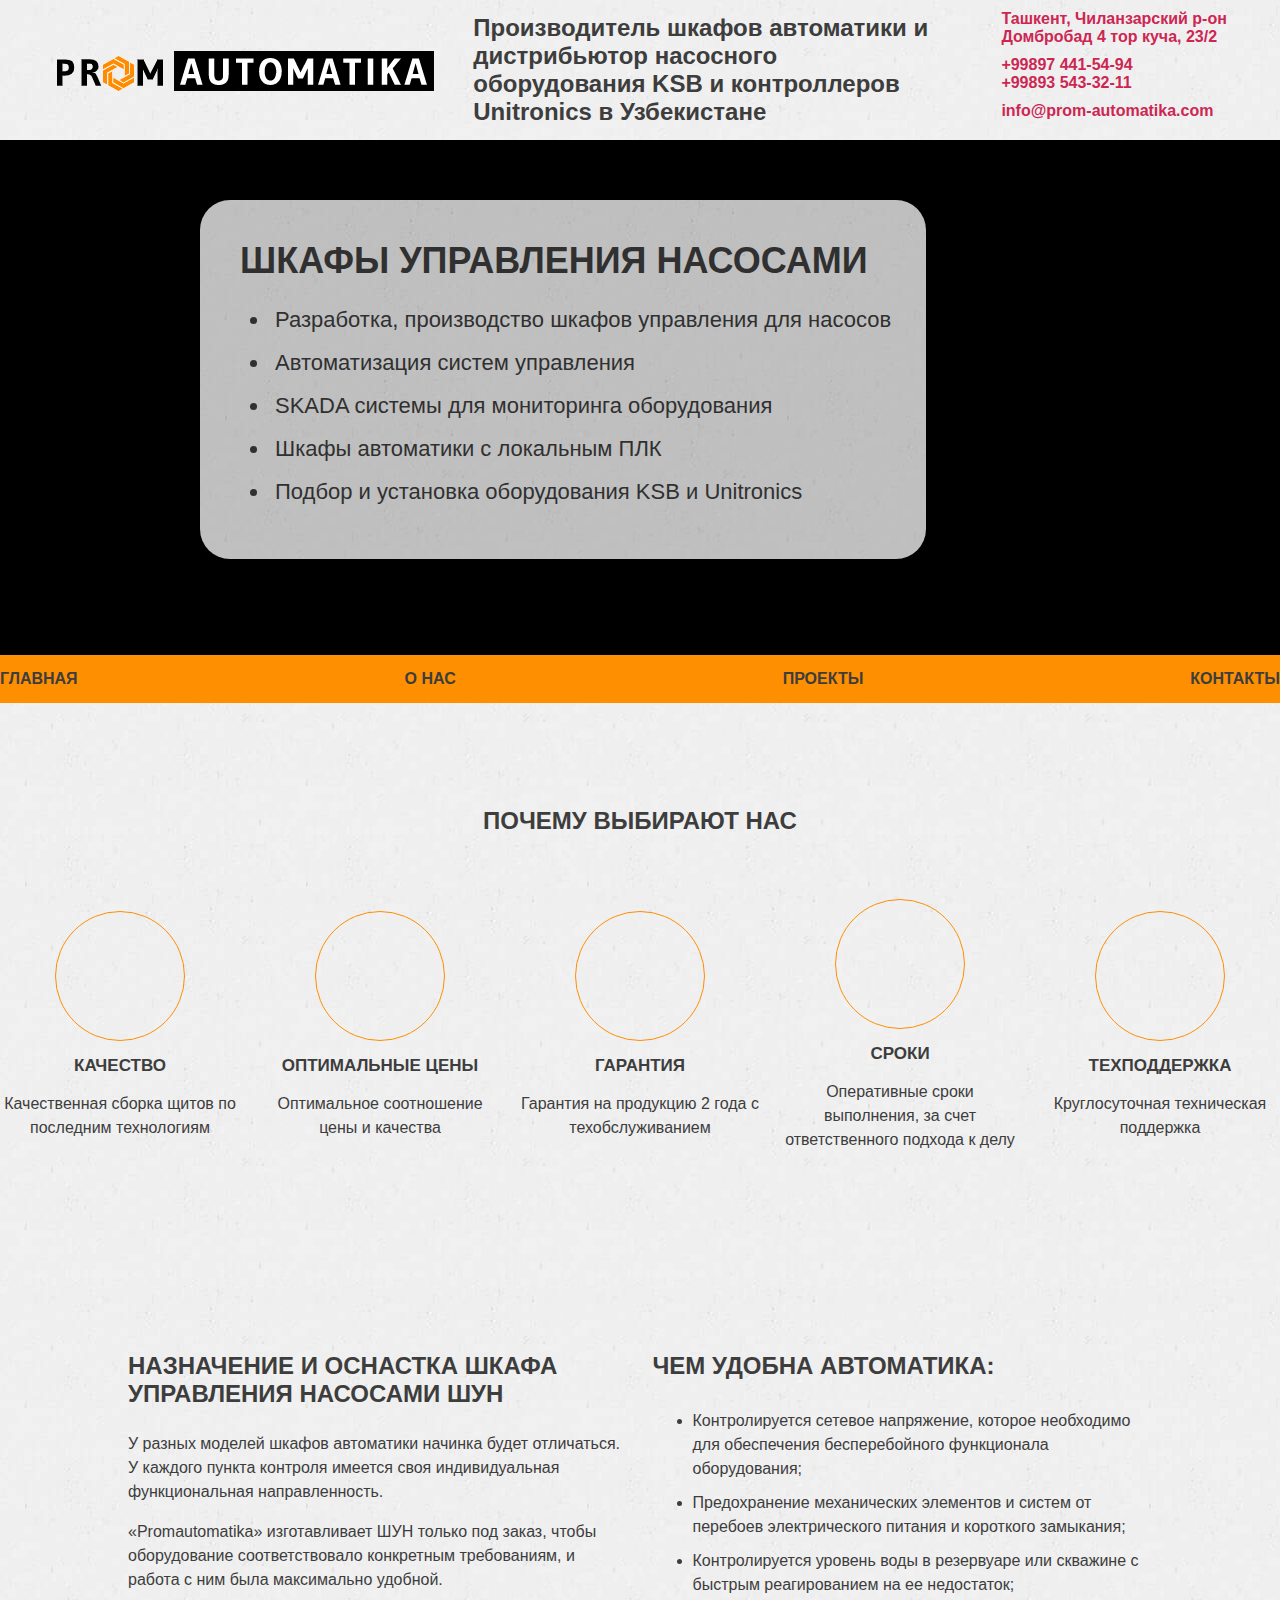
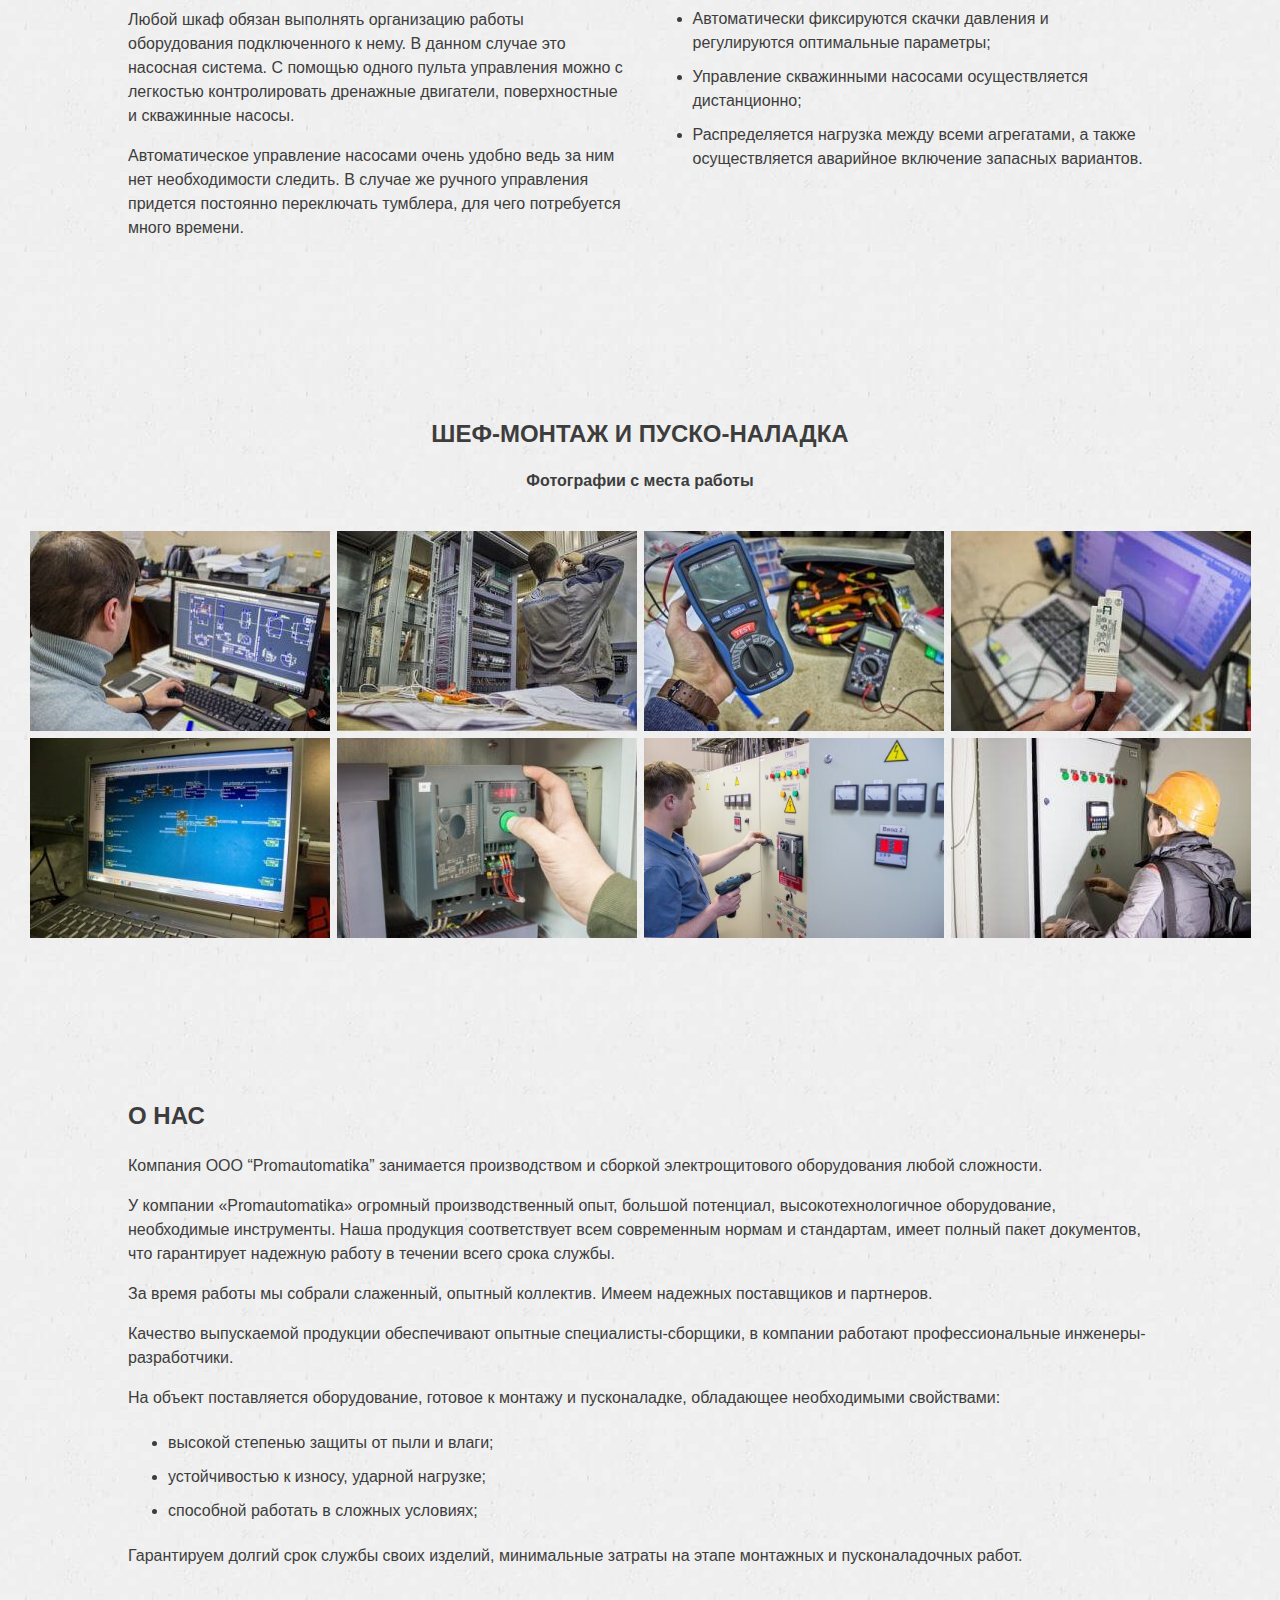
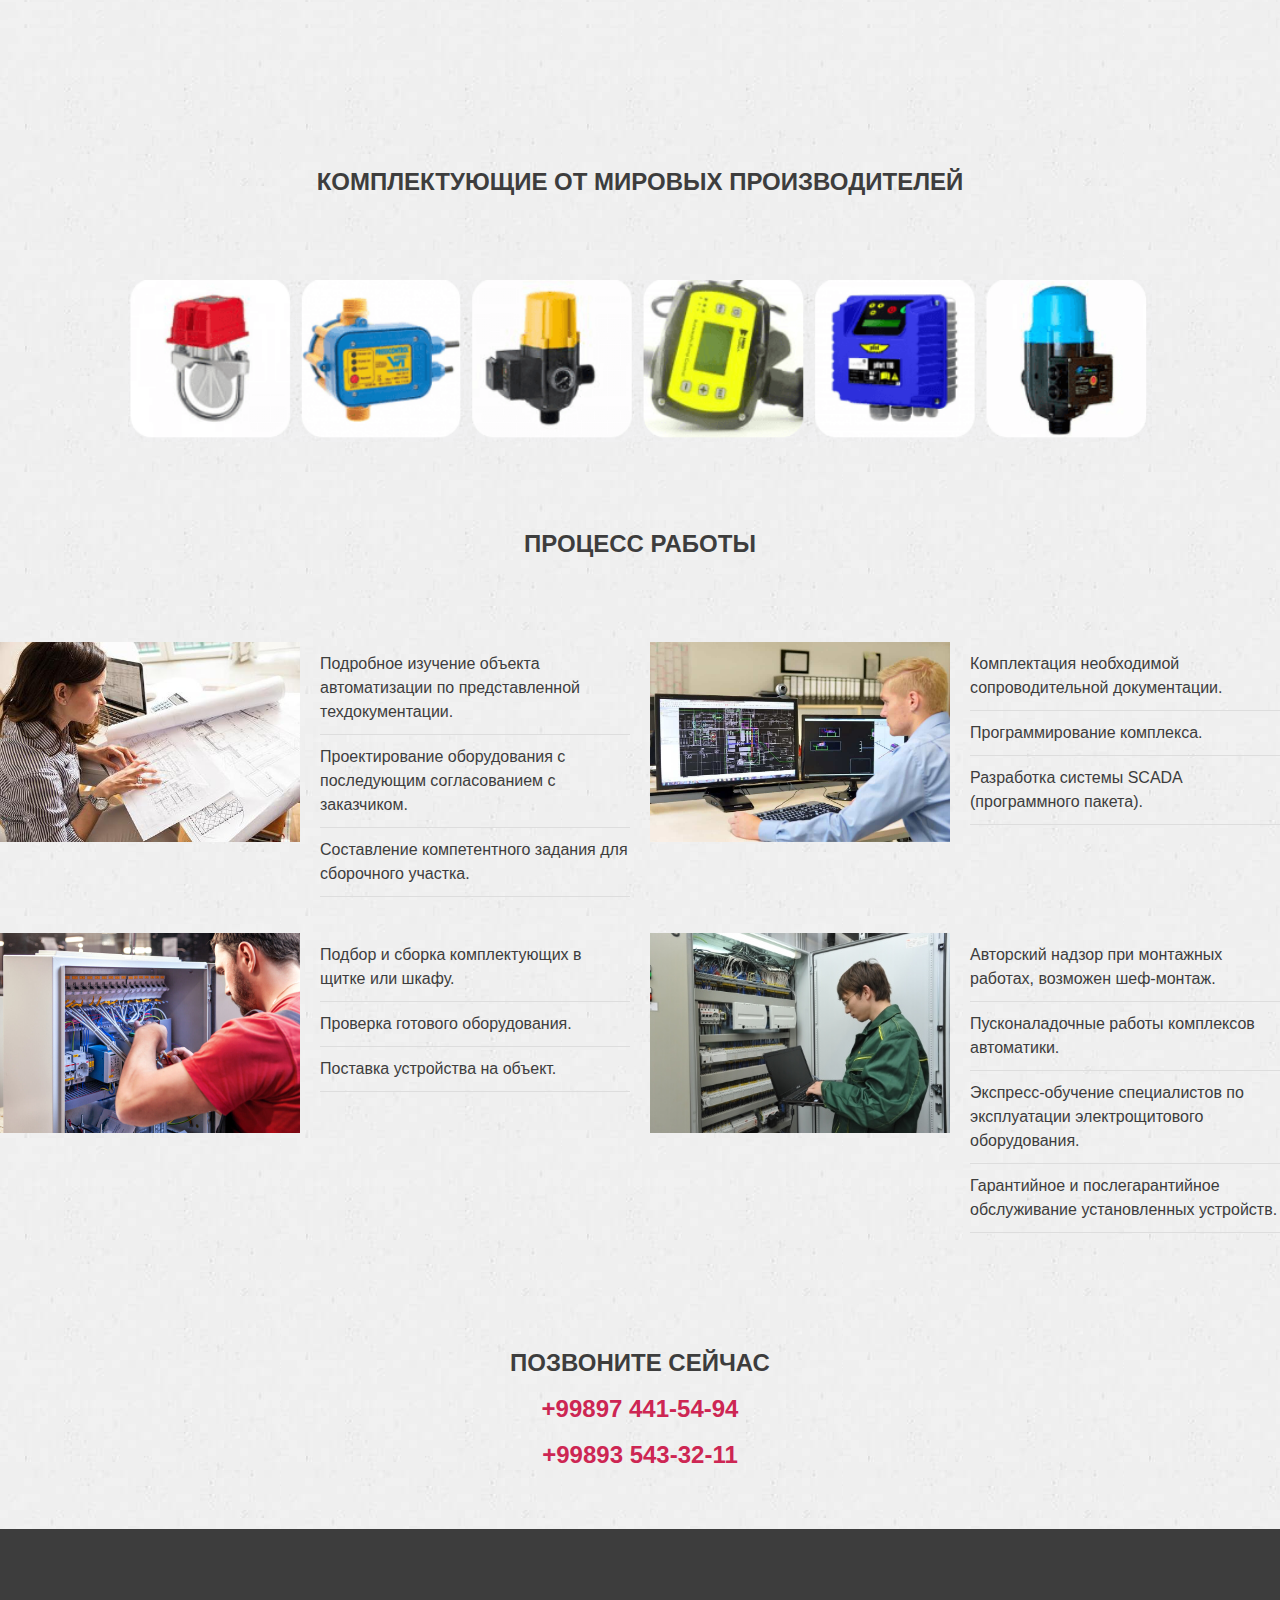
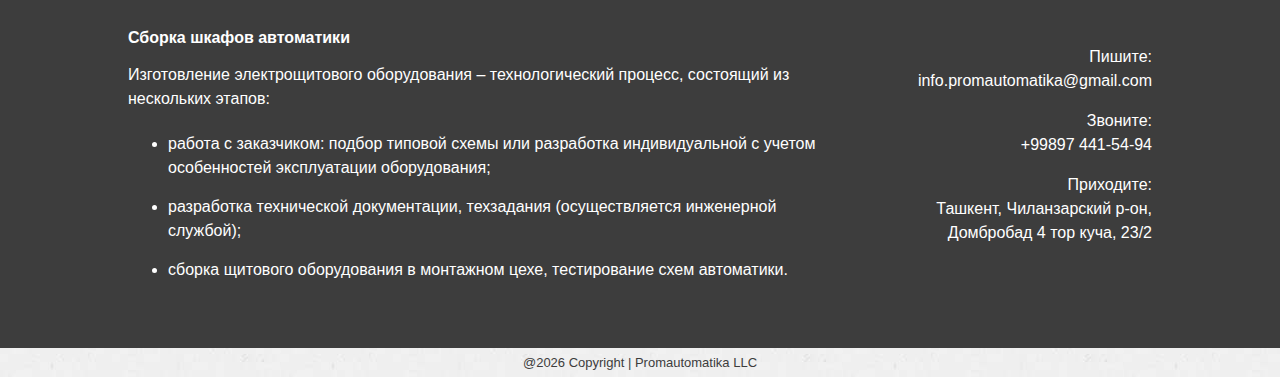
<file: index.html>
<!doctype html>
<html lang="en">
<head>
    <meta charset="UTF-8">
    <meta name="viewport"
          content="width=device-width, user-scalable=no, initial-scale=1.0, maximum-scale=1.0, minimum-scale=1.0">
    <meta http-equiv="X-UA-Compatible" content="ie=edge">
    <link rel="stylesheet" href="styles.css">
    <script src="scripts.js" defer></script>
    <link rel="stylesheet" href="https://cdnjs.cloudflare.com/ajax/libs/font-awesome/6.4.2/css/all.min.css"
          integrity="sha512-z3gLpd7yknf1YoNbCzqRKc4qyor8gaKU1qmn+CShxbuBusANI9QpRohGBreCFkKxLhei6S9CQXFEbbKuqLg0DA=="
          crossorigin="anonymous" referrerpolicy="no-referrer"/>
    <title>Шкафы управления насосами в Ташкенте</title>
    <link rel="icon" type="image/x-icon" href="images/favicon.ico">

</head>
<body>
<header>
    <img class="logo" src="images/logo.png" height="61" width="387" alt="Promautomatika logo">
    <h1>Производитель шкафов автоматики и дистрибьютор насосного оборудования KSB и контроллеров Unitronics в
        Узбекистане</h1>
    <div class="requisites">
        <div class="location">
            <i class="fa-solid fa-location-dot fa-2x icon" style="color: #fe8f01;"></i>
            <a href="https://maps.app.goo.gl/ajh4YH1VU1fUaa7GA" target="_blank">Ташкент, Чиланзарский р-он<br>
                Домбробад 4 тор куча, 23/2</a></div>
        <div class="phone">
            <i class="fa-solid fa-phone fa-2x icon" style="color: #fe8f01;"></i>
            <div>
                <a href="tel:+998974415494">+99897 441-54-94</a><br>
                <a href="tel:+998935433211">+99893 543-32-11</a></div>
        </div>
        <div class="mail">
            <i class="fa-solid fa-envelope fa-2x icon" style="color: #fe8f01;"></i>
            <a href="mailto:info@prom-automatika.com" target="_blank">info@prom-automatika.com</a></div>
    </div>

</header>

<main>

    <div class="hero">
        <div class="slide">
            <div style="background-image:url(images/banner0.png)"></div>
            <div style="background-image:url(images/banner1.png)"></div>
            <div style="background-image:url(images/banner2.png)"></div>
            <div style="background-image:url(images/banner0.png)"></div>
            <div style="background-image:url(images/banner1.png)"></div>
        </div>

        <div class="caption">
            <h2>ШКАФЫ УПРАВЛЕНИЯ НАСОСАМИ</h2>
            <ul>
                <li>Разработка, производство шкафов управления для насосов</li>
                <li>Автоматизация систем управления</li>
                <li>SKADA системы для мониторинга оборудования</li>
                <li>Шкафы автоматики с локальным ПЛК</li>
                <li>Подбор и установка оборудования KSB и Unitronics</li>
            </ul>
        </div>
    </div>

    <nav>
        <ul class="navbar">
            <li><a href="#">Главная</a></li>
            <li><a href="about-us.html">О нас</a></li>
            <li><a href="projects.html">Проекты</a></li>
            <li><a href="contacts.html">Контакты</a></li>
        </ul>
    </nav>
    <div class="spacer"></div>
    <div class="section-title">
        <h3>Почему выбирают нас</h3>
    </div>
    <div class="features">
        <div class="feature">
            <i class="fa-solid fa-thumbs-up fa-4x icon" style="color: #fe8f01;"></i>
            <h5>Качество</h5>
            <p>Качественная сборка щитов по последним технологиям</p>
        </div>
        <div class="feature">
            <i class="fa-solid fa-wallet fa-4x icon" style="color: #fe8f01;"></i>
            <h5>Оптимальные цены</h5>
            <p>Оптимальное соотношение цены и качества</p>
        </div>
        <div class="feature">
            <i class="fa-solid fa-check fa-4x icon" style="color: #fe8f01;"></i>
            <h5>ГАРАНТИЯ</h5>
            <p>Гарантия на продукцию 2 года с техобслуживанием</p>
        </div>
        <div class="feature">
            <i class="fa-solid fa-calendar fa-4x icon" style="color: #fe8f01;"></i>
            <h5>СРОКИ</h5>
            <p>Оперативные сроки выполнения, за счет ответственного подхода к делу</p>
        </div>
        <div class="feature">
            <i class="fa-solid fa-gears fa-4x icon" style="color: #fe8f01;"></i>
            <h5>ТЕХПОДДЕРЖКА</h5>
            <p>Круглосуточная техническая поддержка</p>
        </div>
    </div>
<div class="spacer"></div>
    <section class="section1 inner-padding">
        <div class="wrapper bgcontent">
            <div class="wrapper-small">
                <div class="columns inner-padding">
                    <div class="left">
                        <h3>НАЗНАЧЕНИЕ И ОСНАСТКА ШКАФА УПРАВЛЕНИЯ НАСОСАМИ ШУН
                        </h3>
                        <p>У разных моделей шкафов автоматики начинка будет отличаться. У каждого пункта контроля
                            имеется
                            своя
                            индивидуальная функциональная направленность.</p>
                        <p>«Promautomatika» изготавливает ШУН только под заказ, чтобы оборудование соответствовало
                            конкретным
                            требованиям, и работа с ним была максимально удобной.</p>
                        <p>Любой шкаф обязан выполнять организацию работы оборудования подключенного к нему. В данном
                            случае
                            это
                            насосная система. С помощью одного пульта управления можно с легкостью контролировать
                            дренажные
                            двигатели, поверхностные и скважинные насосы.</p>
                        <p>Автоматическое управление насосами очень удобно ведь за ним нет необходимости следить. В
                            случае
                            же
                            ручного управления придется постоянно переключать тумблера, для чего потребуется много
                            времени.</p>
                    </div>
                    <div class="right">
                        <h3>Чем удобна автоматика:
                        </h3>
                        <ul>
                            <li>Контролируется сетевое напряжение, которое необходимо для обеспечения бесперебойного
                                функционала
                                оборудования;
                            </li>
                            <li>Предохранение механических элементов и систем от перебоев электрического питания и
                                короткого
                                замыкания;
                            </li>
                            <li>Контролируется уровень воды в резервуаре или скважине с быстрым реагированием на ее
                                недостаток;
                            </li>
                            <li>Автоматически фиксируются скачки давления и регулируются оптимальные параметры;
                            </li>
                            <li>Управление скважинными насосами осуществляется дистанционно;
                            </li>
                            <li>Распределяется нагрузка между всеми агрегатами, а также осуществляется аварийное
                                включение
                                запасных вариантов.
                            </li>
                        </ul>
                    </div>
                </div>
            </div>

        </div>

    </section>
<div class="section-title spacer">
    <h3>ШЕФ-МОНТАЖ И ПУСКО-НАЛАДКА</h3>
    <h4>Фотографии с места работы</h4>
</div>
    <section class="section2">
        <div class="wrapper">
            <div class="gallery">
                <img src="images/works/works1.jpg" alt="" width="300" height="200">
                <img src="images/works/works2.jpg" alt="" width="300" height="200">
                <img src="images/works/works3.jpg" alt="" width="300" height="200">
                <img src="images/works/works4.jpg" alt="" width="300" height="200">
                <img src="images/works/works5.jpg" alt="" height="200" width="300">
                <img src="images/works/works6.jpg" alt="" width="300" height="200">
                <img src="images/works/works7.jpg" alt="" height="263" width="400">
                <img src="images/works/works8.jpg" alt="" width="300" height="200">
            </div>

        </div>

    </section>
    <div class="spacer"></div>
    <section class="section3 inner-padding">
        <div class="wrapper">
            <div class="bgcontent">
                <div class="wrapper-small inner-padding">
                        <h3>О нас</h3>
                    <p>Компания ООО “Promautomatika” занимается производством и сборкой электрощитового оборудования
                        любой
                        сложности.</p>

                    <p>У компании «Promautomatika» огромный производственный опыт, большой потенциал,
                        высокотехнологичное
                        оборудование, необходимые инструменты. Наша продукция соответствует всем современным нормам и
                        стандартам, имеет полный пакет документов, что гарантирует надежную работу в течении всего срока
                        службы.</p>

                    <p>За время работы мы собрали слаженный, опытный коллектив. Имеем надежных поставщиков и
                        партнеров.</p>

                    <p>Качество выпускаемой продукции обеспечивают опытные специалисты-сборщики, в компании работают
                        профессиональные инженеры-разработчики.</p>

                    <p>На объект поставляется оборудование, готовое к монтажу и пусконаладке, обладающее необходимыми
                        свойствами:</p>

                    <ul>
                        <li>высокой степенью защиты от пыли и влаги;</li>
                        <li>устойчивостью к износу, ударной нагрузке;</li>
                        <li>способной работать в сложных условиях;</li>
                    </ul>
                    <p>Гарантируем долгий срок службы своих изделий, минимальные затраты на этапе монтажных и
                        пусконаладочных работ.</p>
                </div>
            </div>
        </div>

    </section>

    <div class="spacer"></div>
    <div class="section-title">
        <h3>КОМПЛЕКТУЮЩИЕ ОТ МИРОВЫХ ПРОИЗВОДИТЕЛЕЙ</h3>
    </div>
    <section class="inner-padding section4">
        <div class="wrapper-small">
            <img src="images/devices.png" alt="" height="137" width="866" class="img-responsive">
        </div>
    </section>
    <div class="section-title">
        <h3>Процесс работы</h3>
    </div>
    <section class="wrapper inner-padding section5">
        <div class="work-process">
            <div class="card">
                <img src="images/process/proektirovshchik-eto.jpg" alt="" width="300" height="200">
                <ul class="details">
                    <li>Подробное изучение объекта автоматизации по представленной техдокументации.</li>
                    <li>Проектирование оборудования с последующим согласованием с заказчиком.</li>
                    <li>Составление компетентного задания для сборочного участка.</li>
                </ul>
            </div>
            <div class="card">
                <img src="images/process/projecter.jpg" alt="" width="300" height="200">
                <ul class="details">
                    <li>Комплектация необходимой сопроводительной документации.</li>
                    <li>Программирование комплекса.</li>
                    <li>Разработка системы SCADA (программного пакета).</li>
                </ul>
            </div>
            <div class="card">
                <img src="images/process/podklyucheniye.jpg" alt="" width="300" height="200">
                <ul class="details">
                    <li>Подбор и сборка комплектующих в щитке или шкафу.</li>
                    <li>Проверка готового оборудования.</li>
                    <li>Поставка устройства на объект.</li>
                </ul>
            </div>
            <div class="card">
                <img src="images/process/ppuski.jpg" alt="" width="300" height="200">
                <ul class="details">
                    <li>Авторский надзор при монтажных работах, возможен шеф-монтаж.</li>
                    <li>Пусконаладочные работы комплексов автоматики.</li>
                    <li>Экспресс-обучение специалистов по эксплуатации электрощитового оборудования.</li>
                    <li>Гарантийное и послегарантийное обслуживание установленных устройств.</li>
                </ul>
            </div>
        </div>

    </section>

    <section class="inner-padding wrapper-small">
        <div class="section-title cta">
            <h3>Позвоните сейчас</h3><br>
            <h3><a href="tel:998974415494">+99897 441-54-94</a></h3><br>
            <h3><a href="tel:998935433211">+99893 543-32-11</a></h3>
        </div>
    </section>

</main>
<footer class="inner-padding">
    <div class="spacer"></div>

    <div class="wrapper-small footer-section">
        <div class="footer-left">
            <strong>Сборка шкафов автоматики</strong>
            <p>Изготовление электрощитового оборудования – технологический процесс, состоящий из нескольких этапов:</p>
            <ul>
                <li>работа с заказчиком: подбор типовой схемы или разработка индивидуальной с учетом особенностей
                    эксплуатации оборудования;
                </li>
                <li>разработка технической документации, техзадания (осуществляется инженерной службой);</li>
                <li>сборка щитового оборудования в монтажном цехе, тестирование схем автоматики.</li>
            </ul>
        </div>
        <div class="footer-right">

            <p>Пишите:<br>
                info.promautomatika@gmail.com<br></p>

            <p>Звоните:<br>
                +99897 441-54-94<br></p>

            <p>Приходите:<br>
                Ташкент, Чиланзарский р-он,<br>
                Домбробад 4 тор куча, 23/2</p>
        </div>

    </div>

</footer>

<section class="copyright">
    @<span id="date"></span> Copyright | Promautomatika LLC
</section>


</body>
</html>
</file>
<file: styles.css>
:root {
    --primary-color: #3D3D3D;
    --pink: #cd2653;
    --orange: #FE8F01;

}

* {
    box-sizing: border-box;
}

body {
    margin: 0;
    color: var(--primary-color);
    font-family: Arial, Sans-serif;
    background-image: url("images/background.jpg");

}

header {
    display: flex;
    align-items: center;
    justify-content: space-evenly;
    padding: 10px 40px;
    gap: 20px;

}

a, a:hover {
    text-decoration: none;
}

h1 {
    padding: 0;
    margin: 0;
    color: var(--primary-color);
    width: 40%;
    font-size: 24px;
}

h2 {
    font-size: 36px;
    text-transform: uppercase;
    margin: 10px;
}

.wrapper {
    max-width: 1500px;
    margin: 0 auto;
}

.wrapper-small {
    max-width: 1024px;
    margin: 0 auto;
}

.requisites {
    display: flex;
    flex-direction: column;
    align-items: flex-start;
    font-weight: bold;
}

.requisites > div {
    display: flex;
    align-items: center;
    gap: 15px;
    padding-bottom: 10px;
}

.requisites a{
    color: var(--pink);
}

.slide {
    width: 100%;
    height: 515px;
    overflow: hidden;
    position: relative;
    background-color: #000;
}

.slide > div {
    width: 100%;
    height: 100%;
    background-size: cover;
    position: absolute;
    animation: slide 25s infinite;
    opacity: 0;
}
.slide > div:nth-child(2) {
    animation-delay: 5s;
}
.slide > div:nth-child(3) {
    animation-delay: 10s;
}
.slide > div:nth-child(4) {
    animation-delay: 15s;
}
.slide > div:nth-child(5) {
    animation-delay: 20s;
}
@keyframes slide {
    10% {
        opacity: 1;
    }
    20% {
        opacity: 1;
    }
    30% {
        opacity: 0;
    }
    40% {
        transform: scale(1.2);
    }
}

p,li{
    line-height: 1.5;
}

.hero{
    position: relative;
}

.caption {
    background-image: url("images/background.jpg");
    padding: 30px;
    border-radius: 30px;
    opacity: 0.8;
    position: absolute;
    top: 60px;
    left: 200px;
}

.caption li {
    padding: 5px;
    font-size: 22px
}

nav{
    background-color: var(--orange);
    display: flex;
    align-items: center;
    justify-content: center;
}

.navbar{
    color: var(--primary-color);
    text-transform: uppercase;
    max-width: 1500px;
    width: 100%;
    display: flex;
    align-items: center;
    justify-content: space-between;
    margin: 7px 0;
    padding: 0;
}

.navbar li{
    list-style: none;
}

.navbar li a{
    color: var(--primary-color);
    font-weight: bold;
}

.features{
    max-width: 1500px;
    margin: 0 auto;
    padding: 20px 0;
    display: flex;
    align-items: center;
    justify-content: space-around;
    gap: 20px;
}

.feature{
    display: flex;
    flex: 1;
    flex-direction: column;
    align-items: center;
    justify-content: center;
    text-align: center;
}

.feature .icon{
    border: 1px solid var(--orange);
    border-radius: 100%;
    display: flex;
    width: 130px;
    height: 130px;
    align-items: center;
    justify-content: center;
    animation-name: icons;
    animation-duration: 0.5s;
}

.feature:nth-child(2) .icon{
    animation-delay: 0.5s;
}
.feature:nth-child(3) .icon{
    animation-delay: 1s;
}
.feature:nth-child(4) .icon{
    animation-delay: 1.5s;
}
.feature:nth-child(5) .icon{
    animation-delay: 2s;
}
@keyframes icons {
    from{
        transform: scale(0.1);
    }
    to{
        transform:scale(1);
    }
}

h5{
    margin: 15px 0 0 0;
    font-size: 17px;
    text-transform: uppercase;
}

.section1{
    background-image: url("images/shun.jpg");
    background-attachment: fixed;
    padding: 25px 0;
}

.bgcontent{
    background-image: url("images/background.jpg");
    border-radius: 20px;
}

.inner-padding{
    padding: 40px 0;
}

.columns{
    display: flex;
    gap: 25px;

}
.left{
    flex: 1;
}

.right{
    flex: 1;
}

.gallery{
    display: flex;
    align-items: center;
    justify-content: center;
    flex-wrap: wrap;
    gap: 7px;
}

.gallery>img{
    width: 300px;
    height: 200px;
}


.section3{
    background-image: url("images/measure.jpg");
    background-attachment: fixed;
}


.work-process{
    display: flex;
    flex-wrap: wrap;
    gap: 20px;
}

.card{
    flex: 48%;
    display: flex;
}
.card .details{
    flex: 1;
    padding-left: 20px;
    margin-top: 0;
}
.details li{
    list-style: none;
    padding: 10px 0;
    border-bottom: 1px solid #ddd;
}

footer{
    background-color: var(--primary-color);
    color: #fff;
}
.footer-section{
    display: flex;
}

.footer-left{
    flex: 70%;
}

.footer-left ul li{
    padding-bottom:10px;
}
.footer-right{
    flex: 30%;
    text-align: right;
}


.copyright{
    text-align: center;
    padding: 7px 0;
    font-size: small;

}

.img-responsive{
    width: 100%;
    height: 100%;
}

.section-title{
    text-align: center;
    padding: 20px 0;
}
h3{
    font-size: 24px;
    text-transform: uppercase;
}

.spacer{
    padding-top: 60px;
}
li{
    padding: 5px 0;
}
.cta h3{
    margin: 0;
}
.cta a{
    color: var(--pink);
}
@media (max-width: 1200px) {
    header {
        flex-wrap: wrap;
        padding: 0;
    }

    h1{
        width: auto;
        text-align: center;
    }

    .slide{
        display: none;
    }
    .caption{
        position: initial;
        padding: 0 10px;
    }

    .features,.navbar,.card,.footer-section,.columns{
        flex-direction: column;
        padding: 5px;
    }

}
</file>
